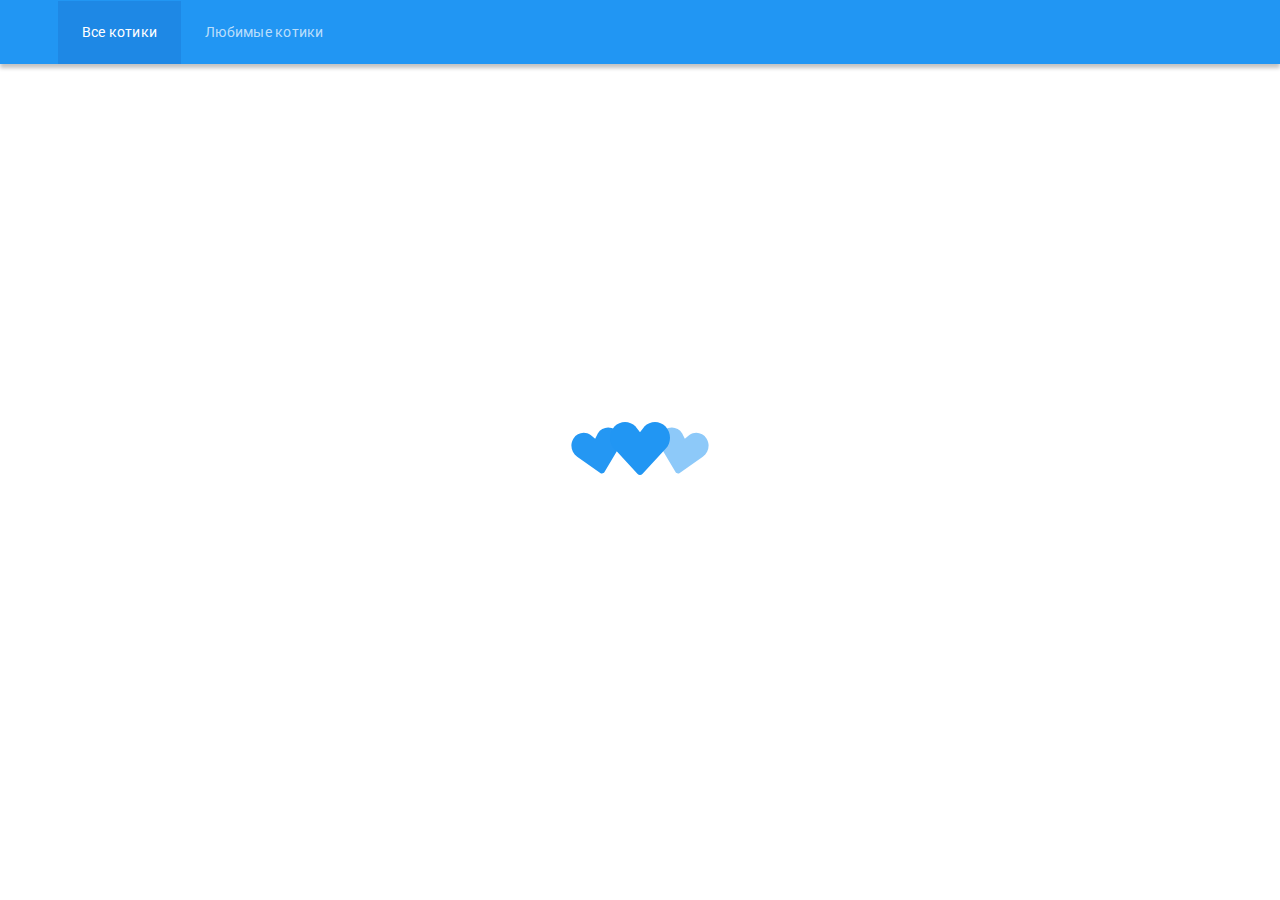
<file: index.html>
<!DOCTYPE html>
<html lang="en">

<head>
    <meta charset="UTF-8">
    <meta http-equiv="X-UA-Compatible" content="IE=edge">
    <meta name="viewport" content="width=device-width, initial-scale=1.0">
    <title>Cats</title>
    <link rel="stylesheet" href="style.css">
    <link rel="icon" href="assets/ico.ico">
</head>

<body>

    <header class="header-landing">
        <div class="layout">
            <nav class="nav">
                <ul class="nav__items">
                    <li><a class="nav__link nav__link--active" href="#">Все котики</a></li>
                    <li><a class="nav__link" href="./index-favorite.html">Любимые котики</a></li>
                </ul>
            </nav>
        </div>
    </header>

    <main class="main-content">
        <div class="layout">
            <div class="gallery"></div>
            <div class="loader">
                <svg width="140" height="64" viewBox="0 0 140 64">
                    <path
                        d="M30.262 57.02L7.195 40.723c-5.84-3.976-7.56-12.06-3.842-18.063 3.715-6 11.467-7.65 17.306-3.68l4.52 3.76 2.6-5.274c3.717-6.002 11.47-7.65 17.305-3.68 5.84 3.97 7.56 12.054 3.842 18.062L34.49 56.118c-.897 1.512-2.793 1.915-4.228.9z"
                        fill-opacity=".5" fill="#2196F3">
                        <animate attributeName="fill-opacity" begin="0s" dur="1.4s" values="0.5;1;0.5" calcMode="linear"
                            repeatCount="indefinite" />
                    </path>
                    <path
                        d="M105.512 56.12l-14.44-24.272c-3.716-6.008-1.996-14.093 3.843-18.062 5.835-3.97 13.588-2.322 17.306 3.68l2.6 5.274 4.52-3.76c5.84-3.97 13.592-2.32 17.307 3.68 3.718 6.003 1.998 14.088-3.842 18.064L109.74 57.02c-1.434 1.014-3.33.61-4.228-.9z"
                        fill="#2196F3" fill-opacity=".5">
                        <animate attributeName="fill-opacity" begin="0.7s" dur="1.4s" values="0.5;1;0.5"
                            calcMode="linear" repeatCount="indefinite" />
                    </path>
                    <path
                        d="M67.408 57.834l-23.01-24.98c-5.864-6.15-5.864-16.108 0-22.248 5.86-6.14 15.37-6.14 21.234 0L70 16.168l4.368-5.562c5.863-6.14 15.375-6.14 21.235 0 5.863 6.14 5.863 16.098 0 22.247l-23.007 24.98c-1.43 1.556-3.757 1.556-5.188 0z"
                        fill="#2196F3"></path>
                </svg>
            </div>
            <div class="more more--hidden">...загрузить ещё котиков...</div>
        </div>
    </main>

    <script src="src/script.js"></script>
    <script src="src/script-landing.js"></script>
</body>

</html>
</file>
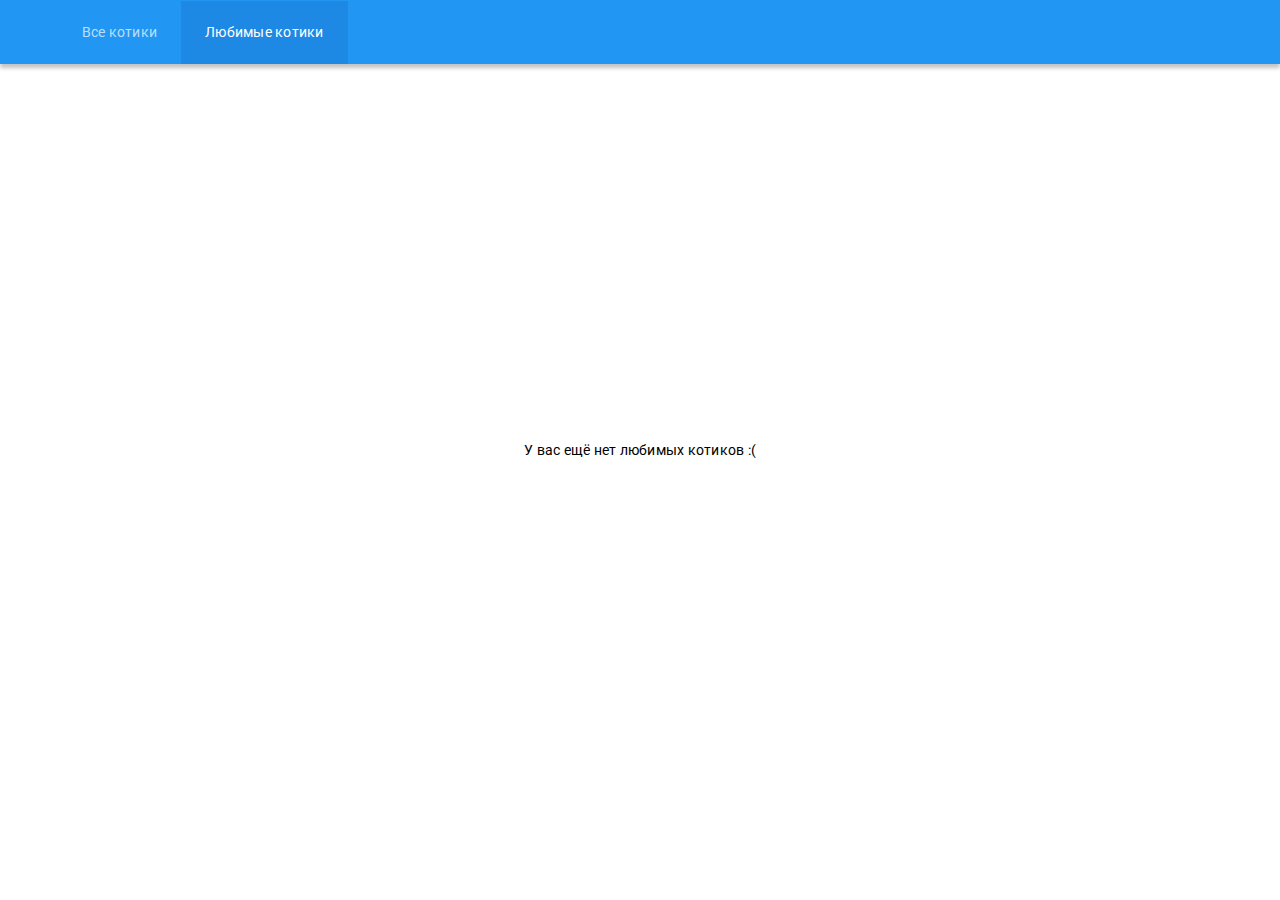
<file: index-favorite.html>
<!DOCTYPE html>
<html lang="en">

<head>
    <meta charset="UTF-8">
    <meta http-equiv="X-UA-Compatible" content="IE=edge">
    <meta name="viewport" content="width=device-width, initial-scale=1.0">
    <title>Favorite cats</title>
    <link rel="stylesheet" href="style.css">
    <link rel="icon" href="assets/ico.ico">
</head>

<body>

    <header class="header-landing">
        <div class="layout">
            <nav class="nav">
                <ul class="nav__items">
                    <li><a class="nav__link" href="./index.html">Все котики</a></li>
                    <li><a class="nav__link nav__link--active" href="#">Любимые котики</a></li>
                </ul>
            </nav>
        </div>
    </header>

    <main class="main-content">
        <div class="layout">
            <div class="empty-gallery">У вас ещё нет любимых котиков :(</div>
            <div class="gallery"></div>
        </div>
    </main>

    <script src="src/script.js"></script>
    <script src="src/script-favorite.js"></script>
</body>

</html>
</file>
<file: style.css>
@import url('https://fonts.googleapis.com/css2?family=Roboto&display=swap');

body {
    margin: 0;
    padding: 0;
    background: #FFF;
  }
  
.layout {
    max-width: 1316px;
    width: 91%;
    margin: 0 auto;
}
  
.header-landing {
    display: flex;
    align-items: center;
    background: #2196F3;
    height: 64px;
    box-shadow: 0px 4px 4px rgba(0, 0, 0, 0.24);
    position: sticky;
    top: 0;
    z-index: 2;
}

.nav__items {
    display: flex;
}

li {
    list-style: none;
}

.nav__items {
    padding: 0;
}

.nav__link {
    display: block;
    font-family: Roboto, 'sans-serif';
    font-size: 14px;
    line-height: 21px;
    text-align: center;
    letter-spacing: 0.25px;
    color: rgba(255, 255, 255, 0.7);
    text-decoration: none;
    padding: 21px 24px;
    transition: all .3s;
}

.nav__link--active {
    background: #1E88E5;
    color: #FFF;
}

.nav__link:hover {
    background: #1E88E5;
    color: #FFF;
    box-shadow: 0px 4px 2px rgba(0, 0, 0, 0.24);
}

.nav__link:active {
    background: #0E78D5;
    color: #FFF;
    box-shadow: 0px 4px 2px rgba(0, 0, 0, 0.24);
}

.loader {
    position: absolute;
    left: 50%;
    top: 50%;
    transform: translate(-50%, -50%);
}

.loader--hidden {
    display: none;
}

.gallery {
    display: flex;
    flex-wrap: wrap;
    margin-top: 36px;
    margin-left: -15px;
    margin-right: -57px;
}

.gallery__item {
    position: relative;
    background: #FFF;
    width: 19%;
    height: 225px;
    cursor: pointer;
    transition: box-shadow .3s;
    margin-right: 5px;
}

.gallery__img {
    width: calc(100% - 30px);
    height: calc(100% - 30px);
    padding: 15px;
    object-fit: cover;
}

.gallery__item:hover {
    box-shadow: 0px 6px 5px rgba(0, 0, 0, 0.24), 0px 9px 18px rgba(0, 0, 0, 0.18);
    z-index: 1;
}

.gallery__img-heart {
    width: 40px;
    height: 36px;
    position: absolute;
    right: 19px;
    bottom: 24px;
    opacity: 0;
    transition: .3s;
    fill: none;
    stroke: #F24E1E;
    stroke-width: 5px;
}

.gallery__item:hover .gallery__img-heart {
    opacity: 1;
}

.gallery__img-heart:hover path,
.gallery__img-heart:active path {
    fill: #F24E1E;
}

.gallery__img-heart--liked {
    opacity: 0;
}

.gallery__img-heart--liked path {
    fill: #F24E1E;
}

.gallery__img-heart--liked:hover {
    opacity: 1;
}

.gallery__img-heart--liked:active path {
    fill: none;
    opacity: 1;
}

.more {
    width: 195px;
    font-family: Roboto;
    font-size: 14px;
    line-height: 21px;
    letter-spacing: 0.25px;
    color: #000;
    cursor: pointer;
    margin: 0 auto;
    margin-top: 31px;
    margin-bottom: 31px;
}

.more--hidden {
    display: none;
}

.empty-gallery {
    font-family: Roboto;
    font-size: 14px;
    line-height: 21px;
    letter-spacing: 0.25px;
    color: #000;
    text-align: center;
    position: absolute;
    left: 50%;
    top: 50%;
    transform: translate(-50%, -50%);
}

.empty-gallery--hidden {
    display: none;
}
</file>
